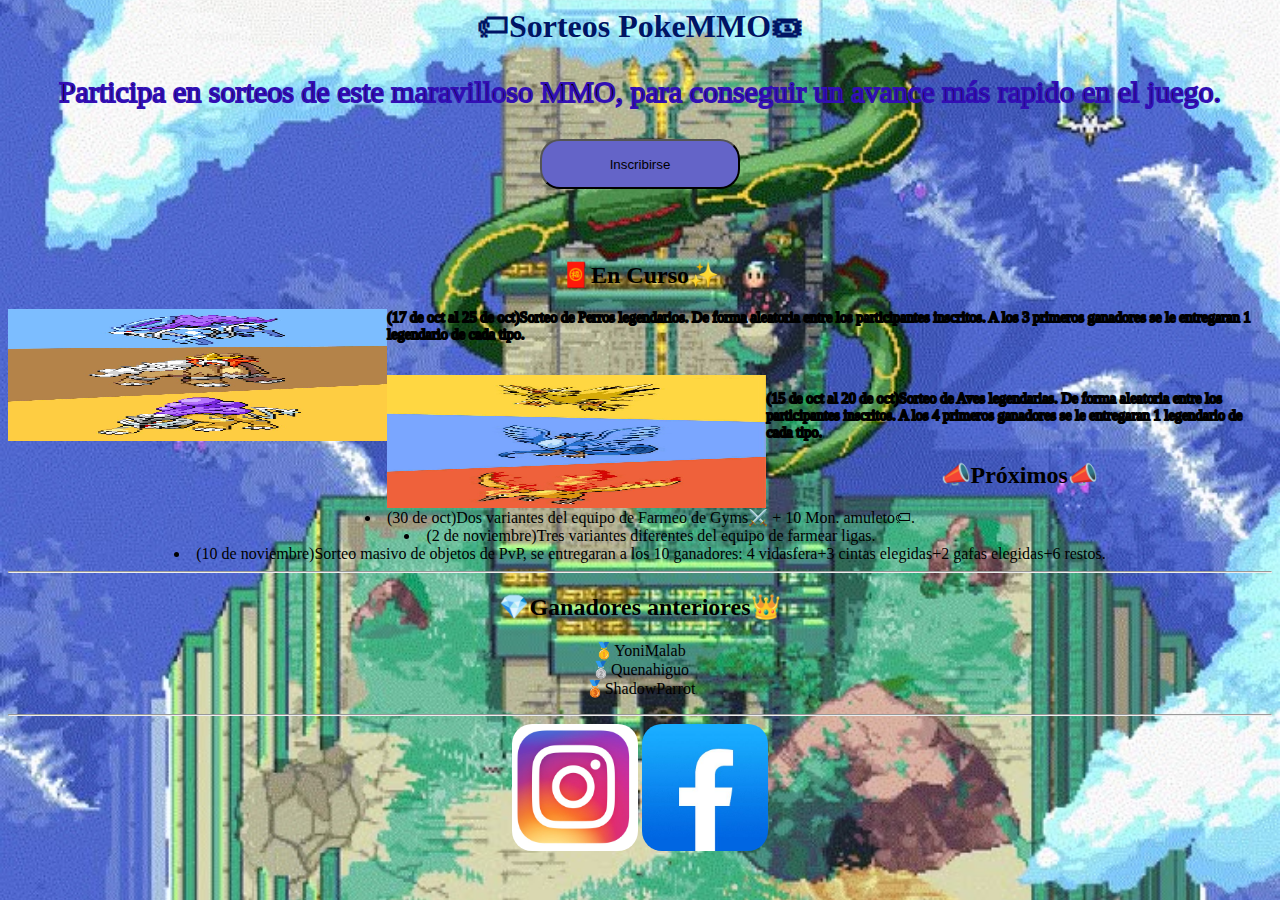
<file: index.html>
<html>
    <head>
        <title>Sorteos PokeMMO</title>
        <link rel="stylesheet" href="style.css"/>
    </head>
    <body id="cuerpo">
        <center>
            <h1 class="textoI">🏷Sorteos PokeMMO🎟</h1>
            <p class="pr">Participa en sorteos de este maravilloso MMO, para conseguir un avance más rapido en el juego.</p>
            <form action="file.php">
                <input type="submit" value="Inscribirse" class="botones">
                </form>
            <br><br>
             <h2>🧧En Curso✨️</h2>
            </center>
                <img src="3.jpeg" class="imgl">
                <p class="pp">(17 de oct al 25 de oct)Sorteo de Perros legendarios. De forma aleatoria entre los participantes inscritos. A los 3 primeros ganadores se le entregaran 1 legendario de cada tipo.</p>
                <br>
                <img src="4.jpeg" class="imgl">
                <p class="pp">(15 de oct al 20 de oct)Sorteo de Aves legendarias. De forma aleatoria entre los participantes inscritos. A los 4 primeros ganadores se le entregaran 1 legendario de cada tipo.</p>
                <center>
                    <h2>📣Próximos📣</h2>
                        <li>(30 de oct)Dos variantes del equipo de Farmeo de Gyms⚔️ + 10 Mon. amuleto🏷.</li>
                       <li>(2 de noviembre)Tres variantes diferentes del equipo de farmear ligas.</li>
                       <li>(10 de noviembre)Sorteo masivo de objetos de PvP, se entregaran a los 10 ganadores: 4 vidasfera+3 cintas elegidas+2 gafas elegidas+6 restos.</li>
                  <hr>
                  <h2>💎Ganadores anteriores👑</h2>
                  <p>
                  🥇YoniMalab<br>
                  🥈Quenahiguo<br>
                  🥉ShadowParrot</p>
                </center>
                <footer>
                    <hr>
                <center>
                <img src="Inst.jpeg" class="fnl">
                <img src="Fcb.jpeg" class="fnl">
                </center>
                </footer>
    </body>
</html>
</file>
<file: style.css>
#cuerpo{
    background-image: url('2.jpeg');
    background-repetition: no-repetition;
    background-position: center center;
    background-size: cover;
}
.textoI{
    font-family: cursive;
    color: rgb(0,20,100);
}
.pr{
    font-size: 30;
    -webkit-text-stroke: 2px rgb(50,15,180);
    color: transparent;
    color: black;
}
.pp{
    font-size: 90%;
    -webkit-text-stroke: 2px black;
    color: transparent;
    color: black;
}
.botones{
    border-radius: 20px;
    width: 200px;
    height: 50px;
    background-color: rgb(100,100,200);
}
.imgl{
    width: 30%;
    height: 15%;
    float: left;
}
.fnl{
    width: 10%;
    border-radius: 20px;
}
</file>
